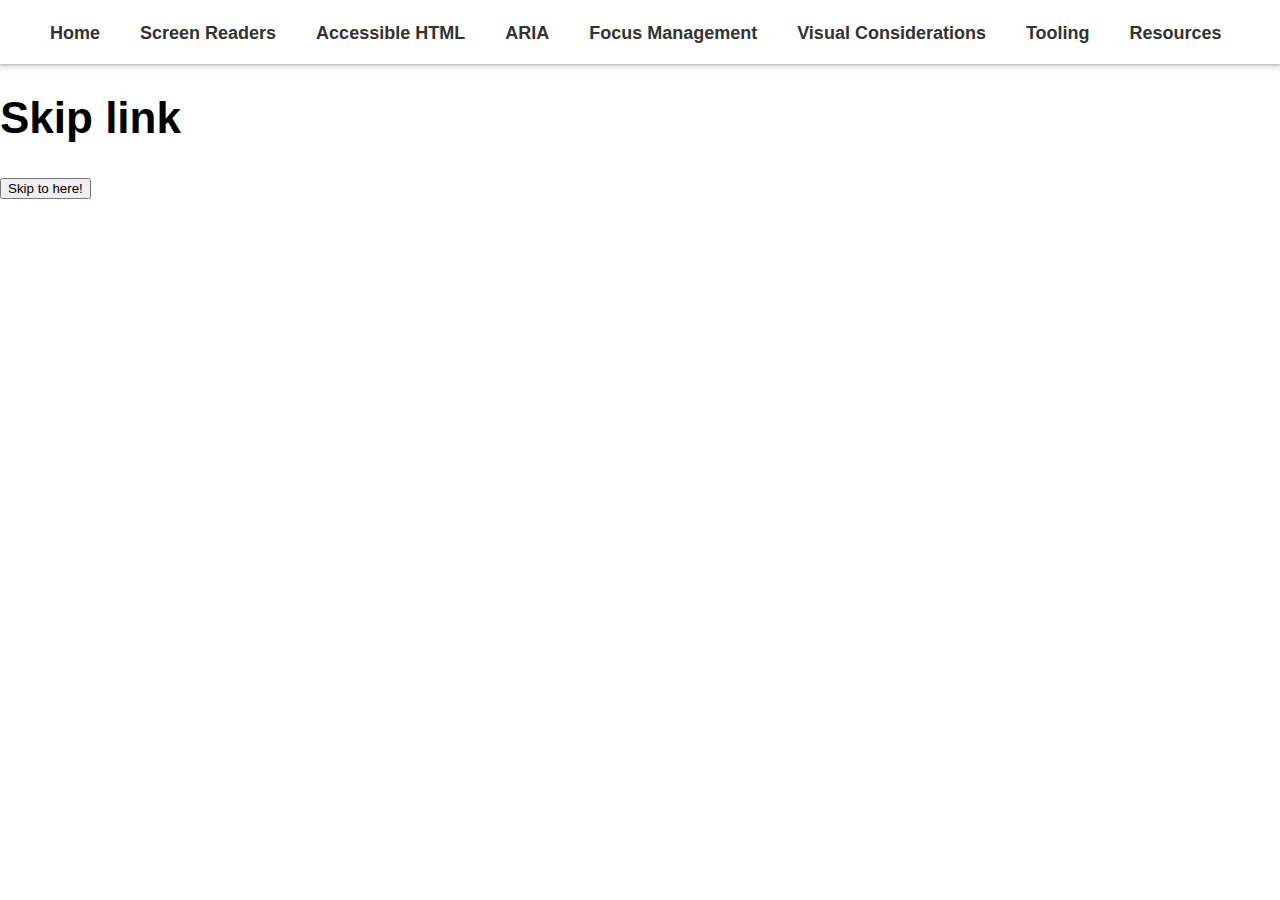
<file: skiplink/index.html>
<!DOCTYPE html>
<html lang="en">
  <head>
    <meta charset="UTF-8" />
    <meta http-equiv="X-UA-Compatible" content="IE=edge" />
    <meta name="viewport" content="width=device-width, initial-scale=1.0" />
    <title>Skip Link</title>
    <link rel="stylesheet" href="./styles.css" />
  </head>
  <body>
    <header>
      <ul>
        <li><a id="skipLink" href="#main" >Skip to main content</a></li>
        <li><a href="#">Home</a></li>
        <li>
          <a href="#">Screen Readers</a>
        </li>
        <li>
          <a href="#">Accessible HTML</a>
        </li>
        <li>
          <a href="#">ARIA</a>
        </li>
        <li>
          <a href="#">Focus Management</a>
        </li>
        <li>
          <a href="#">Visual Considerations</a>
        </li>
        <li>
          <a href="#">Tooling</a>
        </li>
        <li>
          <a href="#">Resources</a>
        </li>
      </ul>
    </header>
    <div id="container">
      <h1>Skip link</h1>
      <button id="main">Skip to here!</button>
    </div>
  </body>
</html>
</file>
<file: skiplink/styles.css>
body {
  font-family: 'HelveticaNeue-Light', 'Helvetica Neue Light', 'Helvetica Neue',
    Helvetica, Arial, 'Lucida Grande', sans-serif;
  font-weight: 300;
  font-size: 22px;
  margin: 0;
}

header {
  box-shadow: 0 1px 2px 0 rgb(60 64 67 / 30%), 0 2px 6px 2px rgb(60 64 67 / 15%);
  height: 64px;
  line-height: 64px;
  top: 0;
  width: 100%;
}

header ul {
  list-style: none;
  margin: 0;
}

header ul li {
  float: left;
  margin-right: 20px;
  padding: 0 10px;
}

header ul li a {
  font-size: 18px;
  font-weight: bold;
  text-decoration: none;
  color: #333;
}

header ul li a:hover {
  border-bottom: 1px solid #333;
}

#skipLink:focus{
  top: 0em;
}

#skipLink{
  margin: 0;
  padding: 0;
  position: absolute;
  top: -3em;
}
</file>
